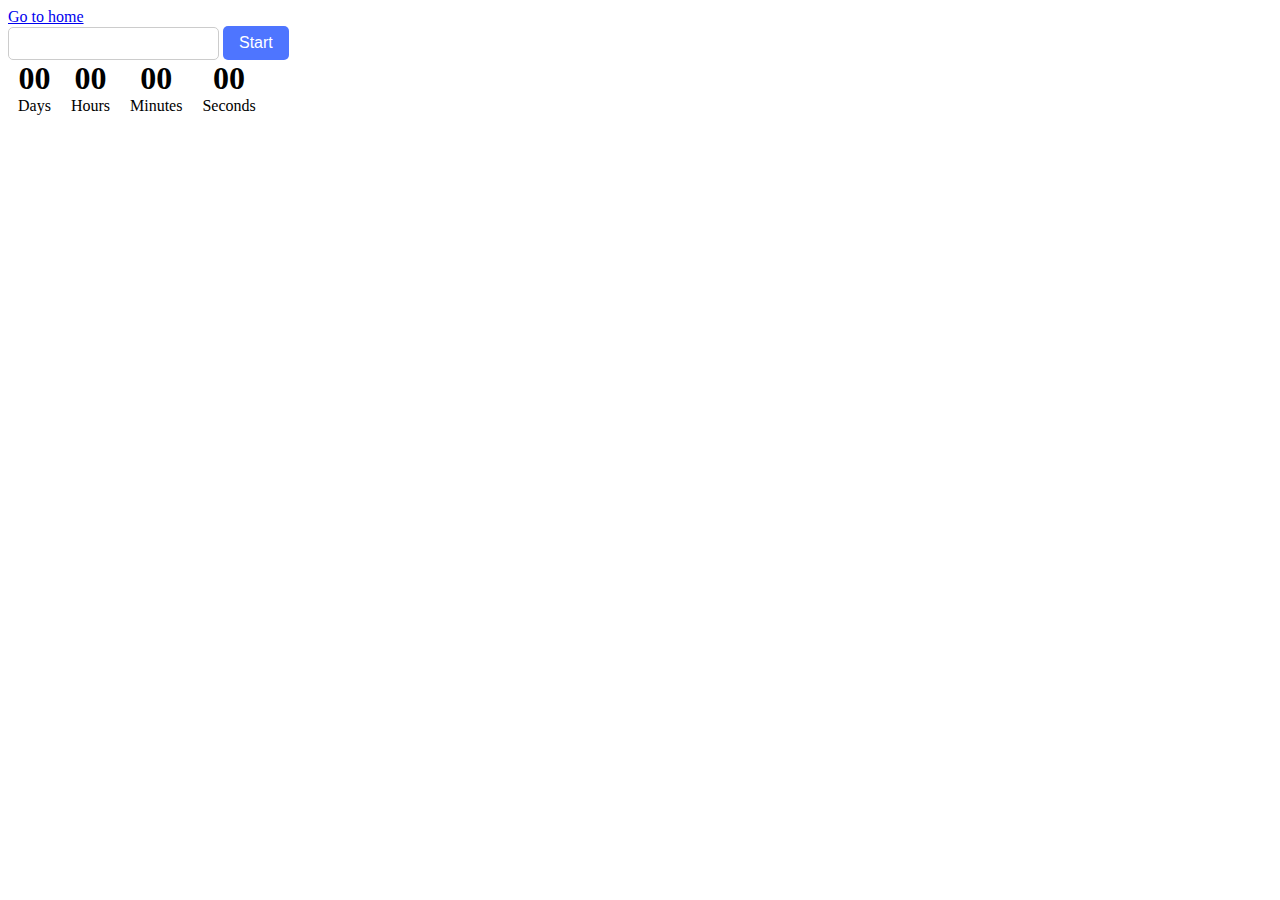
<file: src/1-timer.html>
<!DOCTYPE html>
<html lang="en">
  <head>
    <meta charset="UTF-8" />
    <meta http-equiv="X-UA-Compatible" content="IE=edge" />
    <meta name="viewport" content="width=device-width, initial-scale=1.0" />
    <link rel="stylesheet" href="./css/styles.css" />
    <title>Page 2</title>
  </head>
  <body>
    <section>
      <a href="./index.html">Go to home</a>
    </section>
    <input type="text" id="datetime-picker" />
    <button type="button" data-start>Start</button>

    <div class="timer">
      <div class="field">
        <span class="value" data-days>00</span>
        <span class="label">Days</span>
      </div>
      <div class="field">
        <span class="value" data-hours>00</span>
        <span class="label">Hours</span>
      </div>
      <div class="field">
        <span class="value" data-minutes>00</span>
        <span class="label">Minutes</span>
      </div>
      <div class="field">
        <span class="value" data-seconds>00</span>
        <span class="label">Seconds</span>
      </div>
    </div>
    <script type="module" src="./js/1-timer.js"></script>
  </body>
</html>
</file>
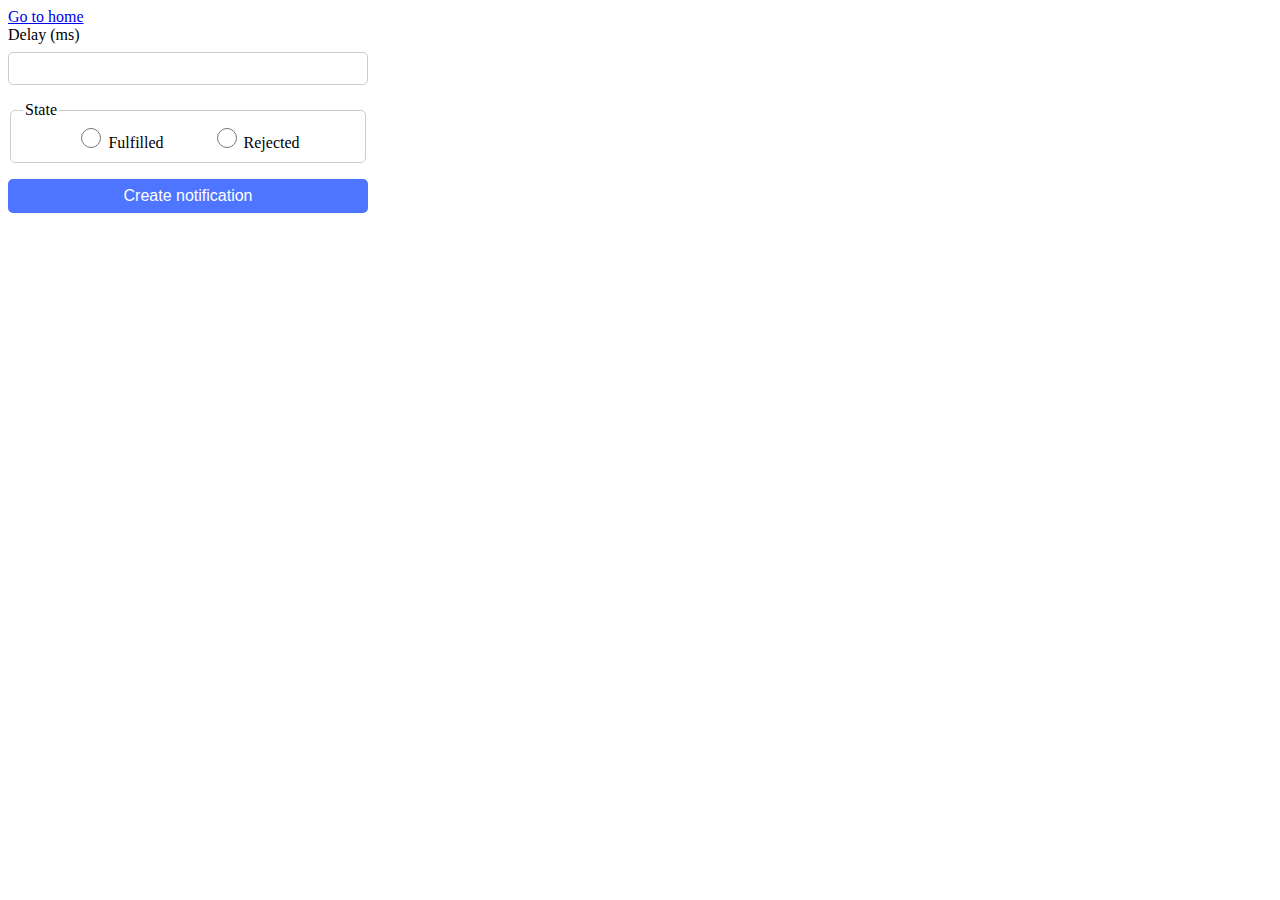
<file: src/2-snackbar.html>
<!DOCTYPE html>
<html lang="en">
  <head>
    <meta charset="UTF-8" />
    <meta http-equiv="X-UA-Compatible" content="IE=edge" />
    <meta name="viewport" content="width=device-width, initial-scale=1.0" />
    <link rel="stylesheet" href="./css/styles.css" />
    <title>Page 3</title>
  </head>
  <body>
    <section>
      <a href="./index.html">Go to home</a>
    </section>
    <form class="form">
      <label class="label-delay">
        Delay (ms)
        <input type="number" name="delay" required />
      </label>

      <fieldset>
        <legend>State</legend>
        <label>
          <input type="radio" name="state" value="fulfilled" required />
          Fulfilled
        </label>
        <label>
          <input type="radio" name="state" value="rejected" required />
          Rejected
        </label>
      </fieldset>
      <button type="submit">Create notification</button>
    </form>
    <svg class="icon icon-error"></svg>
    <script type="module" src="./js/2-snackbar.js"></script>
  </body>
</html>
</file>
<file: src/css/styles.css>
.timer {
  display: flex;
  align-items: center;
}

.field {
  display: flex;
  flex-direction: column;
  align-items: center;
  margin: 0 10px;
}

.value {
  font-size: 2rem;
  font-weight: bold;
}
input {
  padding: 8px 16px;
  border: 1px solid #ccc;
  border-radius: 5px;
}

button[data-start] {
  padding: 8px 16px 8px 16px;
  font-size: 16px;
  border-radius: 5px;
  border: none;
  cursor: pointer;
  transition: background-color 0.3s ease;
}

button[data-start]:enabled {
  background-color: #4e75ff;
  color: #ffffff;
}

button[data-start]:enabled:hover {
  background-color: #6c8cff;
}

button[data-start]:disabled {
  background-color: #ccc;
  color: #989898;

  cursor: not-allowed;
}

.form {
  display: flex;
  flex-direction: column;
  gap: 1rem;
  width: 360px;
}

.label-delay {
  display: flex;
  flex-direction: column;
  gap: 0.5rem;
}
.label-delay input {
  border-radius: 5px;
  padding: 8px 16px;
  border: 1px solid #ccc;
}

fieldset {
  display: flex;
  flex-direction: row;
  gap: 48px;
  border: 1px solid #ccc;
  align-items: center;
  justify-content: center;
  border-radius: 5px;
}

input[type='radio'] {
  width: 20px;
  height: 20px;
  border-radius: 50%;
  border: 1px solid #4e75ff;
  background-color: 1px solid #4e75ff;
  cursor: pointer;
  position: relative;
  outline: none;
}

input[type='radio']:checked::before {
  content: '';
  position: absolute;
  top: 50%;
  left: 50%;
  width: 10px;
  height: 10px;
  border-radius: 50%;
  background-color: #4e75ff;
  transform: translate(-50%, -50%);
}

button {
  padding: 8px 16px 8px 16px;
  font-size: 16px;
  border-radius: 5px;
  border: none;
  cursor: pointer;
  background-color: #4e75ff;
  color: #ffffff;
}

button:hover {
  background-color: #6c8cff;
  color: #ffffff;
}
</file>
